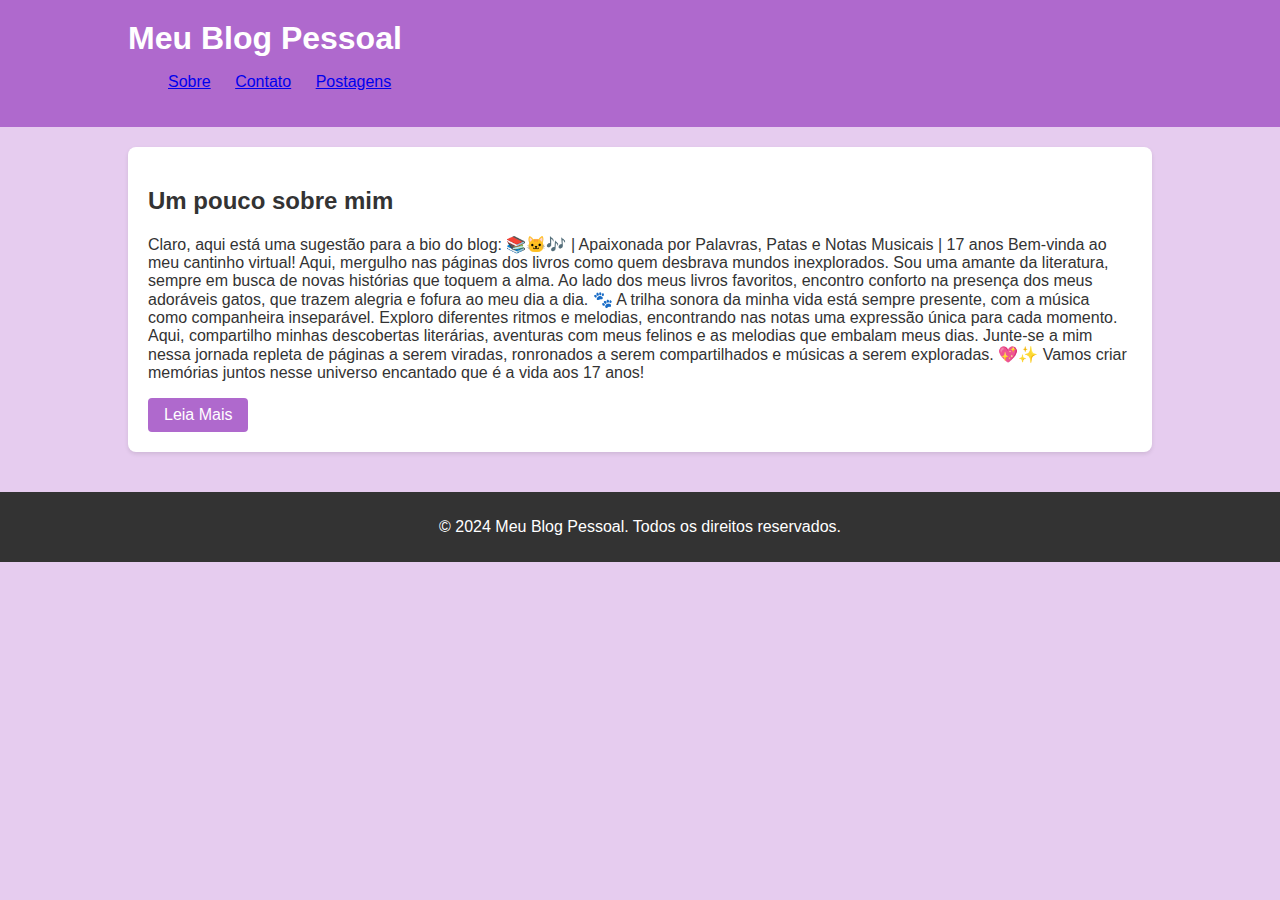
<file: index.html>
<!DOCTYPE html>
<html lang="en">
<head>
  <meta charset="UTF-8">
  <meta name="viewport" content="width=device-width, initial-scale=1.0">
  <title>Meu Blog Pessoal</title>
  <link rel="stylesheet" href="style.css">
</head>
<body>

  <header>
    <div class="container">
      <h1>Meu Blog Pessoal</h1>
      <nav>
        <ul>
          <li><a href="/sobre.html">Sobre</a></li>
          <li><a href="/contatos.html">Contato</a></li>
          <li><a href="/postagens.html">Postagens</a></li>
        </ul>
      </nav>
    </div>
  </header>

  <main class="container">
    <article>
      <h2>Um pouco sobre mim</h2>
      <p>Claro, aqui está uma sugestão para a bio do blog:

        📚🐱🎶 | Apaixonada por Palavras, Patas e Notas Musicais | 17 anos
        
        Bem-vinda ao meu cantinho virtual! Aqui, mergulho nas páginas dos livros como quem desbrava mundos inexplorados. 
        Sou uma amante da literatura, sempre em busca de novas histórias que toquem a alma.
        
        Ao lado dos meus livros favoritos, encontro conforto na presença dos meus adoráveis gatos, que trazem alegria e fofura ao meu dia a dia. 🐾
        
        A trilha sonora da minha vida está sempre presente, com a música como companheira inseparável. Exploro diferentes ritmos e melodias, 
        encontrando nas notas uma expressão única para cada momento.
        
        Aqui, compartilho minhas descobertas literárias, aventuras com meus felinos e as melodias que embalam meus dias. Junte-se a mim 
        nessa jornada repleta de páginas a serem viradas, ronronados a serem compartilhados e músicas a serem exploradas. 💖✨
        
        Vamos criar memórias juntos nesse universo encantado que é a vida aos 17 anos! </p>
      <a href="#" class="read-more">Leia Mais</a>
    </article>

    <!-- Adicione mais postagens aqui -->

  </main>

  <footer>
    <div class="container">
      <p>&copy; 2024 Meu Blog Pessoal. Todos os direitos reservados.</p>
    </div>
  </footer>

</body>
</html>
</file>
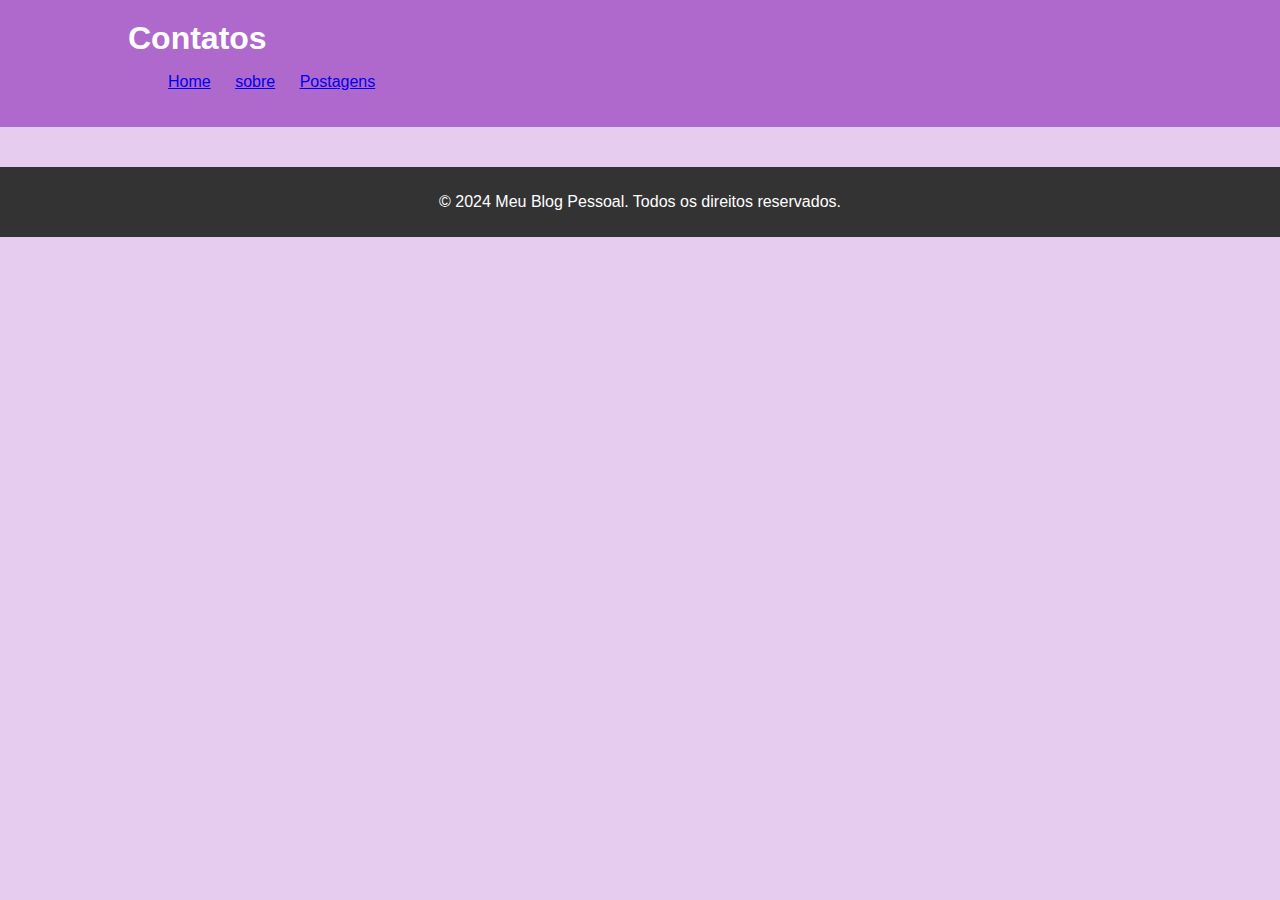
<file: contatos.html>
<!DOCTYPE html>
<html lang="en">
<head>
  <meta charset="UTF-8">
  <meta name="viewport" content="width=device-width, initial-scale=1.0">
  <title>Meu Blog Pessoal</title>
  <link rel="stylesheet" href="style.css">
</head>
<body>

  <header>
    <div class="container">
      <h1>Contatos</h1>
      <nav>
        <ul>
          <li><a href="index.html">Home</a></li>
          <li><a href="sobre.html">sobre</a></li>
          <li><a href="postagens.html">Postagens</a></li>
          
        </ul>
      </nav>
    </div>
  </header>

  <main class="container">
    <!-- Conteúdo da página aqui -->
  </main>

  <footer>
    <div class="container">
      <p>&copy; 2024 Meu Blog Pessoal. Todos os direitos reservados.</p>
    </div>
  </footer>

</body>
</html>
</file>
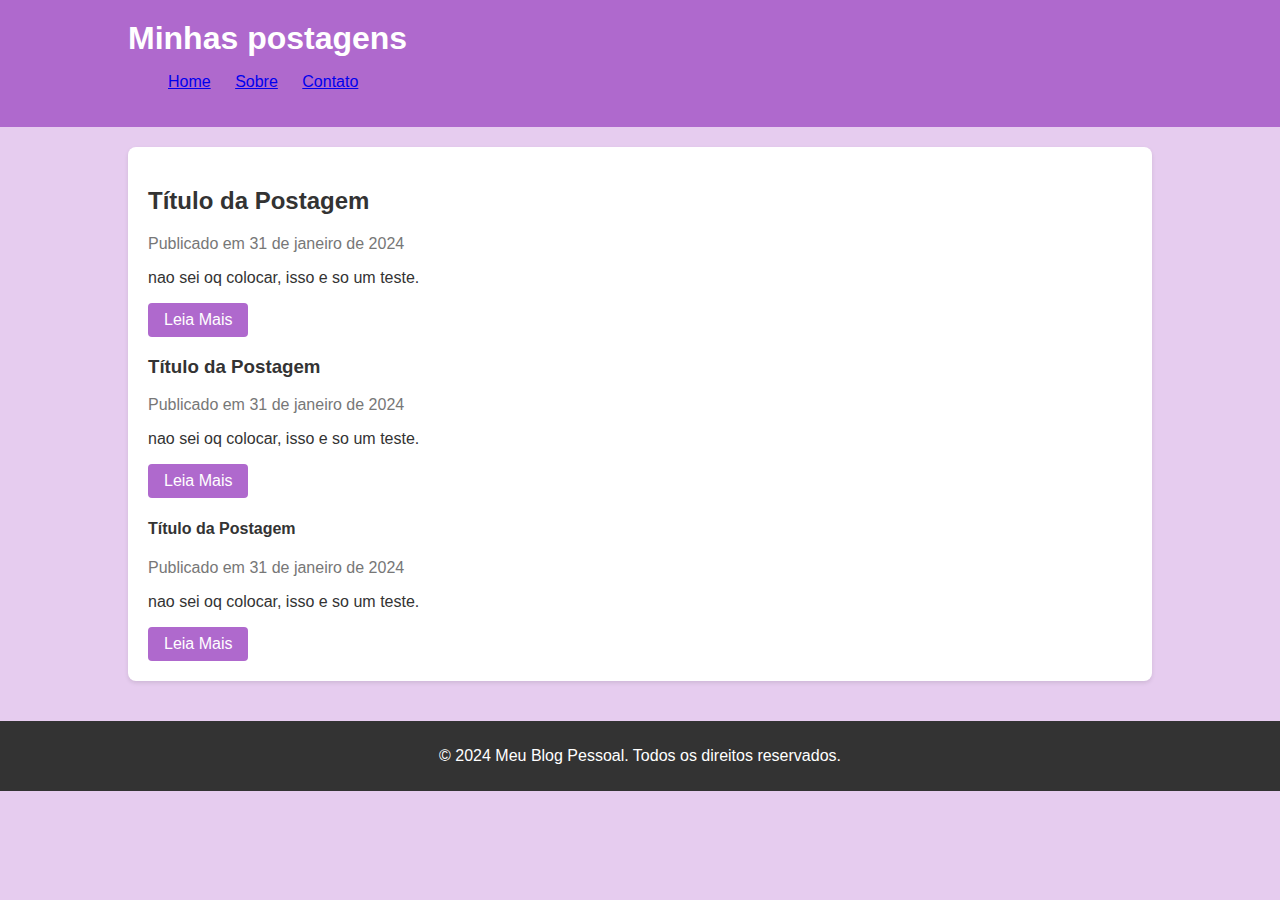
<file: postagens.html>
<!DOCTYPE html>
<html lang="en">
<head>
  <meta charset="UTF-8">
  <meta name="viewport" content="width=device-width, initial-scale=1.0">
  <title>Meu Blog Pessoal</title>
  <link rel="stylesheet" href="style.css">
</head>
<body>

  <header>
    <div class="container">
      <h1>Minhas postagens</h1>
      <nav>
        <ul>
          <li><a href="/index.html">Home</a></li>
          <li><a href="/sobre.html">Sobre</a></li>
          <li><a href="/contatos.html">Contato</a></li>
        </ul>
      </nav>
    </div>
  </header>

  <main class="container">
    <article>
      <h2>Título da Postagem</h2>
      <p class="meta">Publicado em 31 de janeiro de 2024</p>
      <p>nao sei oq colocar, isso e so um teste.</p>
      <a href="#" class="read-more">Leia Mais</a>
      
      <h3>Título da Postagem</h2>
      <p class="meta">Publicado em 31 de janeiro de 2024</p>
      <p>nao sei oq colocar, isso e so um teste.</p>
      <a href="#" class="read-more">Leia Mais</a>

      <h4>Título da Postagem</h2>
        <p class="meta">Publicado em 31 de janeiro de 2024</p>
        <p>nao sei oq colocar, isso e so um teste.</p>
        <a href="#" class="read-more">Leia Mais</a>
    </article>

    <!-- Adicione mais postagens aqui -->

  </main>

  <footer>
    <div class="container">
      <p>&copy; 2024 Meu Blog Pessoal. Todos os direitos reservados.</p>
    </div>
  </footer>

</body>
</html>
</file>
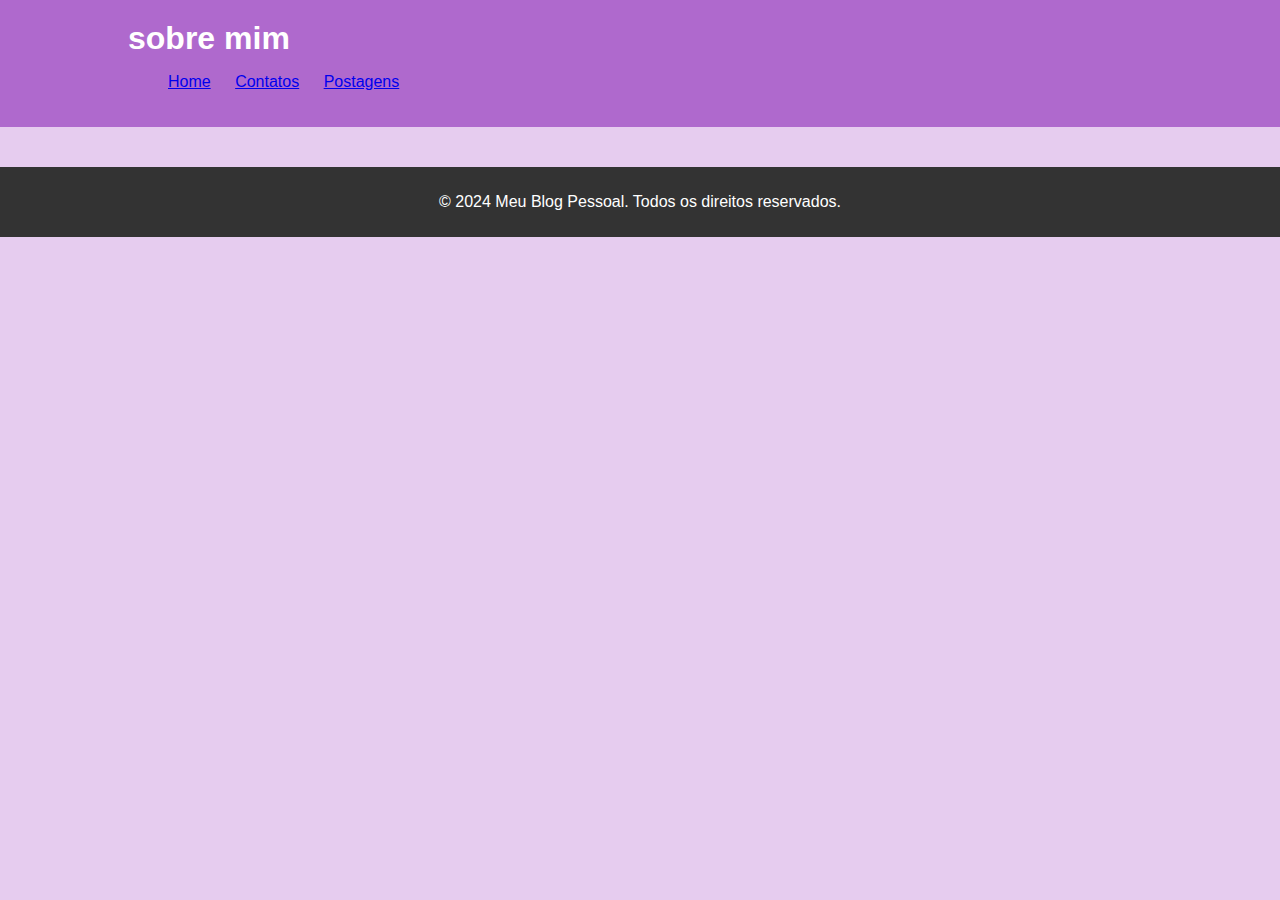
<file: sobre.html>
<!DOCTYPE html>
<html lang="en">
<head>
  <meta charset="UTF-8">
  <meta name="viewport" content="width=device-width, initial-scale=1.0">
  <title>Meu Blog Pessoal</title>
  <link rel="stylesheet" href="style.css">
</head>
<body>

  <header>
    <div class="container">
      <h1>sobre mim</h1>
      <nav>
        <ul>
          <li><a href="index.html">Home</a></li>
          <li><a href="contatos.html">Contatos</a></li>
          <li><a href="postagens.html">Postagens</a></li>
        </ul>
      </nav>
    </div>
  </header>

  <main class="container">
    <!-- Conteúdo da página aqui -->
  </main>

  <footer>
    <div class="container">
      <p>&copy; 2024 Meu Blog Pessoal. Todos os direitos reservados.</p>
    </div>
  </footer>

</body>
</html>
</file>
<file: style.css>
body {
    font-family: 'Arial', sans-serif;
    margin: 0;
    padding: 0;
    background-color: #e6ccef;
    color: #333;
  }
  
  .container {
    width: 80%;
    margin: 0 auto;
  }
  
  header {
    background-color: #af69cd;
    color: #fff;
    padding: 20px 0;
  }
  
  header h1 {
    margin: 0;
  }
  
  nav ul {
    list-style-type: none;
  }
  
  nav ul li {
    display: inline;
    margin-right: 20px;
  }
  
  main {
    padding: 20px 0;
  }
  
  article {
    background-color: #fff;
    padding: 20px;
    margin-bottom: 20px;
    border-radius: 8px;
    box-shadow: 0 2px 4px rgba(0, 0, 0, 0.1);
  }
  
  article h2 {
    color: #333;
  }
  
  article p.meta {
    color: #777;
  }
  
  article .read-more {
    display: inline-block;
    background-color: #af69cd;
    color: #fff;
    padding: 8px 16px;
    text-decoration: none;
    border-radius: 4px;
  }
  
  footer {
    background-color: #333;
    color: #fff;
    padding: 10px 0;
    text-align: center;
  }
</file>
